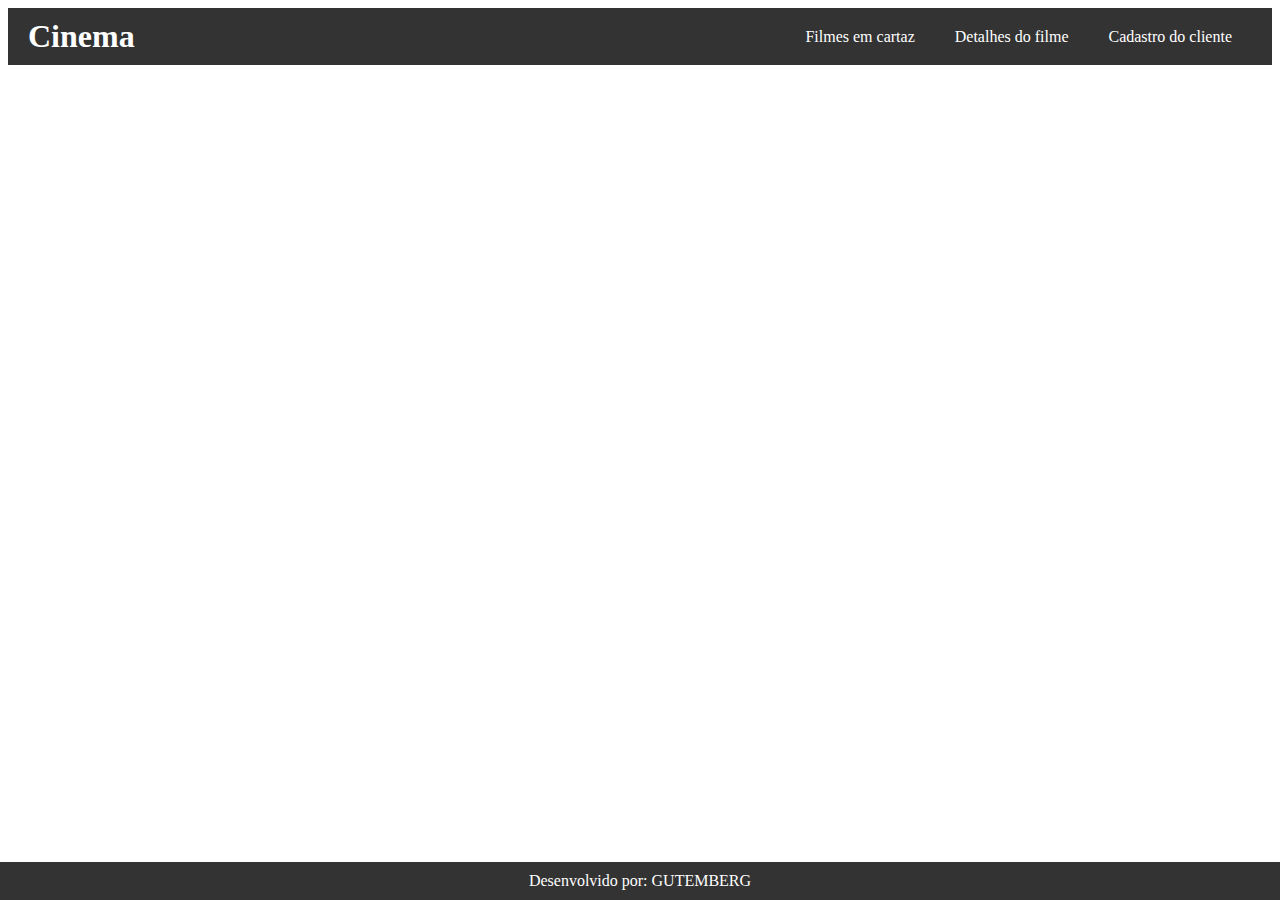
<file: index.html>
<!DOCTYPE html>
<html>
<head>
	<meta charset="UTF-8">
	<title>Cinema</title>
	<link rel="stylesheet" href="style.css">
</head>
<body>
	<header>
		<h1>Cinema</h1>
		<nav>
			<ul>
				<li><a href="filmes.html">Filmes em cartaz</a></li>
				<li><a href="detalhes.html">Detalhes do filme</a></li>
				<li><a href="cadastro.html">Cadastro do cliente</a></li>
				
			</ul>
		</nav>
	</header>
	<main>
		
	</main>
	<footer>
		<p>Desenvolvido por: GUTEMBERG </p>
	</footer>
</body>
</html>
</file>
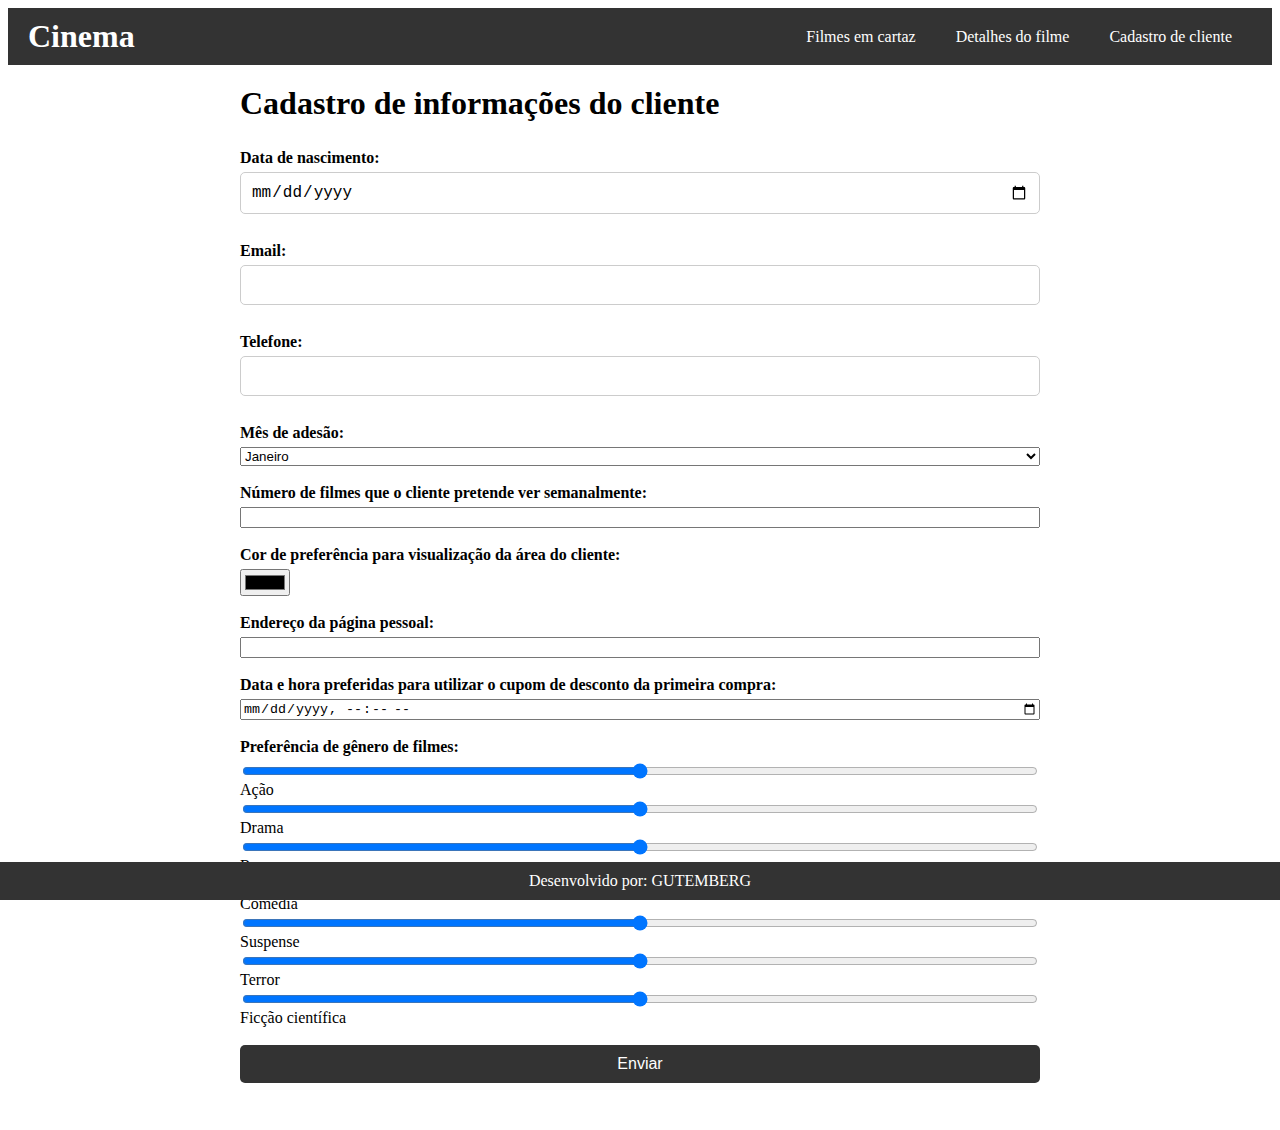
<file: cadastro.html>
<!DOCTYPE html>
<html>
<head>
	<meta charset="UTF-8">
	<title>Cadastro de Cliente - Cinema</title>
	<link rel="stylesheet" href="style.css">
	
	<!-- CODIGO CSS INTERNO COM A TAG STYLE -->
	
	<style>
main {
    max-width: 800px;
    margin: 0 auto;
    padding: 20px;
  }
  
  h2 {
    font-size: 2em;
  }
  
  form {
    display: flex;
    flex-direction: column;
  }
  
  label {
    font-weight: bold;
    margin-bottom: 5px;
  }
  
  input[type="text"],
  input[type="email"],
  input[type="tel"],
  input[type="date"] {
    padding: 10px;
    margin-bottom: 10px;
    border-radius: 5px;
    border: 1px solid #ccc;
    font-size: 16px;
  }
  
  input[type="submit"] {
    background-color: #333;
    color: #fff;
    border: none;
    border-radius: 5px;
    padding: 10px;
    cursor: pointer;
    font-size: 16px;
  }
  
  input[type="submit"]:hover {
    background-color: #fff;
    color: #333;
  }
	</style>
</head>
<body>
	<header>
		<h1>Cinema</h1>
		<nav>
			<ul>
				<li><a href="index.html">Filmes em cartaz</a></li>
				<li><a href="detalhes.html">Detalhes do filme</a></li>
				<li><a href="cadastro.html">Cadastro de cliente</a></li>
			</ul>
		</nav>
	</header>

	<main>
		<h2>Cadastro de informações do cliente</h2>
		<form>
			<label for="data_nascimento">Data de nascimento:</label>
			<input type="date" id="data_nascimento" name="data_nascimento"><br>

			<label for="email">Email:</label>
			<input type="email" id="email" name="email"><br>

			<label for="telefone">Telefone:</label>
			<input type="tel" id="telefone" name="telefone"><br>

			<label for="mes_adesao">Mês de adesão:</label>
			<select id="mes_adesao" name="mes_adesao">
				<option value="jan">Janeiro</option>
				<option value="fev">Fevereiro</option>
				<option value="mar">Março</option>
				<option value="abr">Abril</option>
				<option value="mai">Maio</option>
				<option value="jun">Junho</option>
				<option value="jul">Julho</option>
				<option value="ago">Agosto</option>
				<option value="set">Setembro</option>
				<option value="out">Outubro</option>
				<option value="nov">Novembro</option>
				<option value="dez">Dezembro</option>
			</select><br>

			<label for="num_filmes">Número de filmes que o cliente pretende ver semanalmente:</label>
			<input type="number" name="num_filmes" min="1" max="7" required><br>

			<label for="cor_preferencia">Cor de preferência para visualização da área do cliente:</label>
			<input type="color" id="cor_preferencia" name="cor_preferencia"><br>

			<label for="pag_pessoal">Endereço da página pessoal:</label>
			<input type="url" id="pag_pessoal" name="pag_pessoal"><br>

			<label for="data_hora_cupom">Data e hora preferidas para utilizar o cupom de desconto da primeira compra:</label>
			<input type="datetime-local" id="data_hora_cupom" name="data_hora_cupom"><br>

			
			
  <label for="pref_genero">Preferência de gênero de filmes:<br></label>
  <input type="range" name="acao" min="0" max="10" step="1" value="5"> Ação<br>
  <input type="range" name="drama" min="0" max="10" step="1" value="5"> Drama<br>
  <input type="range" name="romance" min="0" max="10" step="1" value="5"> Romance<br>
  <input type="range" name="comedia" min="0" max="10" step="1" value="5"> Comédia<br>
  <input type="range" name="suspense" min="0" max="10" step="1" value="5"> Suspense<br>
  <input type="range" name="terror" min="0" max="10" step="1" value="5"> Terror<br>
  <input type="range" name="ficcao_cientifica" min="0" max="10" step="1" value="5"> Ficção científica<br>
  <br>
  <input type="submit" value="Enviar">
  <br>
  
</form>
<footer>
	<p>Desenvolvido por: GUTEMBERG </p>
</footer>
</body>
</html>
</file>
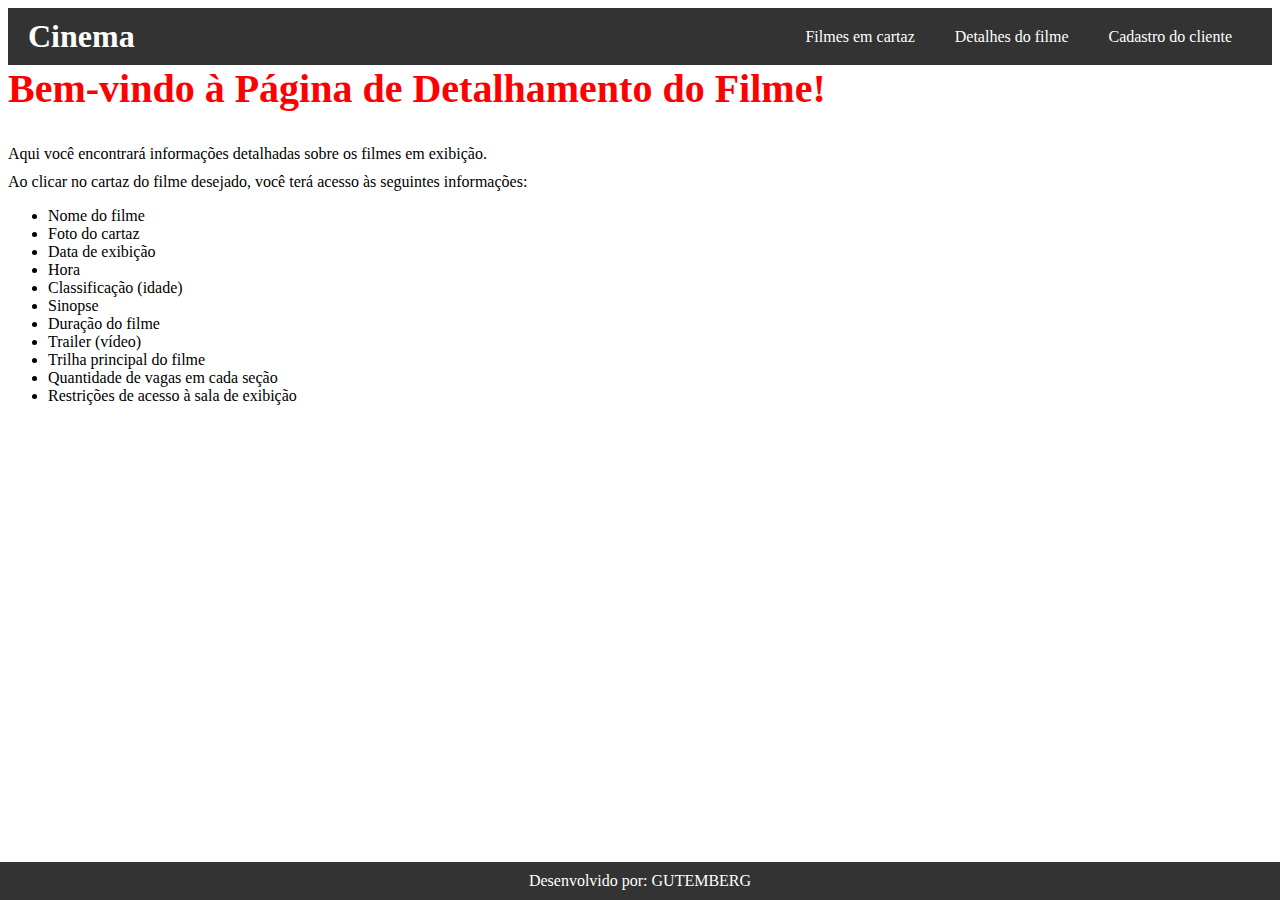
<file: detalhes.html>
<!DOCTYPE html>
<html>
<head>
	<meta charset="UTF-8">
	<title>Cinema</title>
	<link rel="stylesheet" href="style.css">
</head>
<body>
	<header>
		<h1>Cinema</h1>
		<nav>
			<ul>
				<li><a href="filmes.html">Filmes em cartaz</a></li>
				<li><a href="detalhes.html">Detalhes do filme</a></li>
				<li><a href="cadastro.html">Cadastro do cliente</a></li>
				
			</ul>
		</nav>
	</header>
  
  <!-- CODIGO CSS INLINE NO H2 -->
    
    <h2 style="color: red; font-size: 40px;">Bem-vindo à Página de Detalhamento do Filme!</h1>
    <p>Aqui você encontrará informações detalhadas sobre os filmes em exibição.</p>
    <p>Ao clicar no cartaz do filme desejado, você terá acesso às seguintes informações:</p>
    <ul>
      <li>Nome do filme</li>
      <li>Foto do cartaz </li>
      <li>Data de exibição</li>
      <li>Hora</li>
      <li>Classificação (idade) </li>
      <li>Sinopse </li>
      <li>Duração do filme</li>
      <li>Trailer (vídeo)</li>
      <li>Trilha principal do filme </li>
      <li>Quantidade de vagas em cada seção </li>
      <li>Restrições de acesso à sala de exibição </li>
    </ul>
    <footer>
      <p>Desenvolvido por: GUTEMBERG </p>
    </footer>
  </body>
</html>
</file>
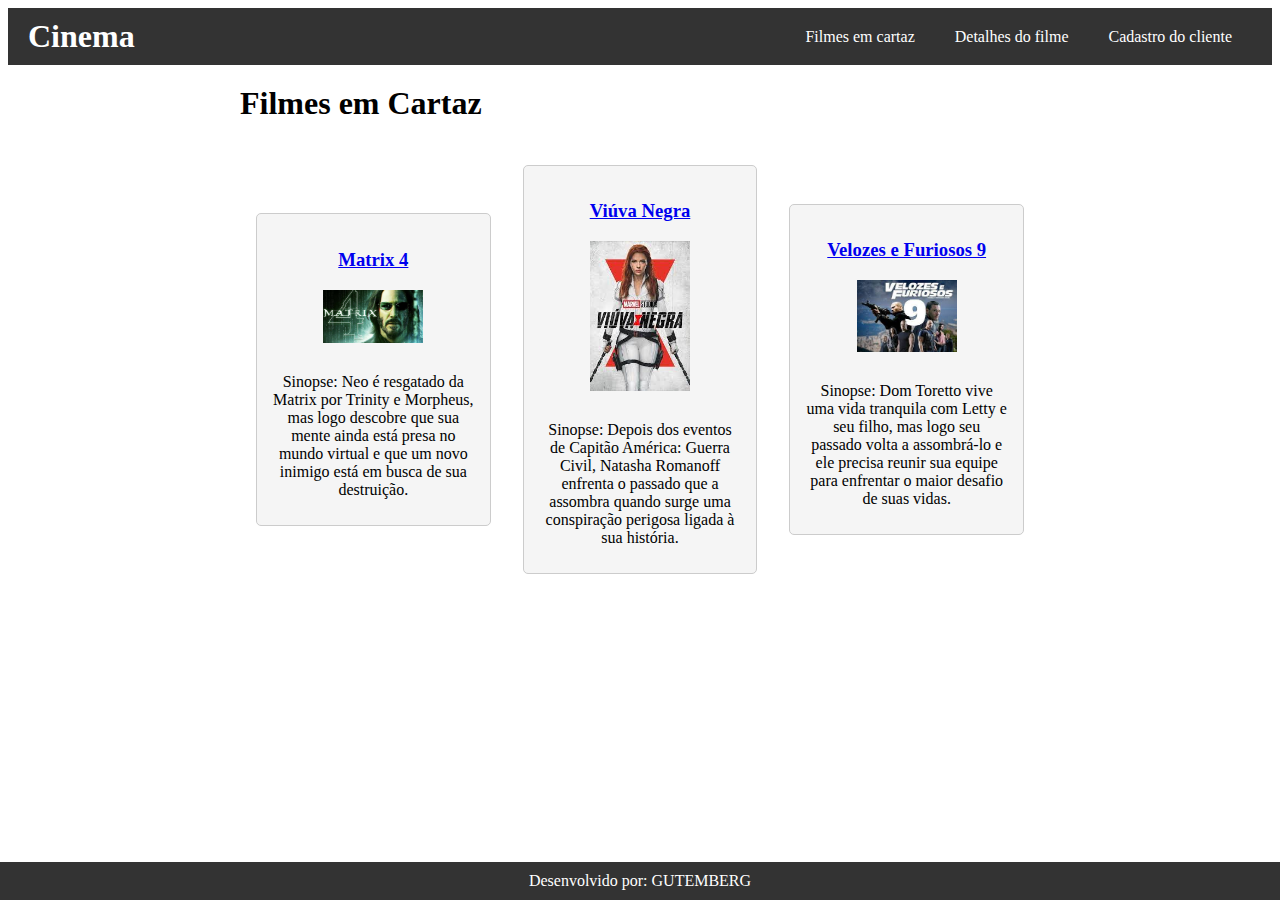
<file: filmes.html>
<!DOCTYPE html>
<html>
<head>
	<meta charset="UTF-8">
	<title>Cinema</title>
	<link rel="stylesheet" href="style.css">
</head>
<body>
	<header>
		<h1>Cinema</h1>
		<nav>
			<ul>
				<li><a href="index.html">Filmes em cartaz</a></li>
				<li><a href="detalhes.html">Detalhes do filme</a></li>
				<li><a href="cadastro.html">Cadastro do cliente</a></li>
				
			</ul>
		</nav>
	</header>
	<main>
		<h2>Filmes em Cartaz</h2>
		<section>
			<article>
				<a href="matrix.html"><h3>Matrix 4</h3></a>
				<img src="matrix4.jpg" width="100" alt="Cartaz do filme Matrix 4">
				<p>Sinopse: Neo é resgatado da Matrix por Trinity e Morpheus, mas logo descobre que sua mente ainda está presa no mundo virtual e que um novo inimigo está em busca de sua destruição.</p>
				
			</article>
			<article>
				<a href="viuva.html"><h3>Viúva Negra</h3></a>
				<img src="viuva_negra.jpg" width="100" alt="Cartaz do filme Viúva Negra">
				<p>Sinopse: Depois dos eventos de Capitão América: Guerra Civil, Natasha Romanoff enfrenta o passado que a assombra quando surge uma conspiração perigosa ligada à sua história.</p>
				
			</article>
			<article>
				<a href="velozes.html"><h3>Velozes e Furiosos 9</h3></a>
				<img src="velozes9.jpg" width="100" alt="Cartaz do filme Velozes e Furiosos 9">
				<p>Sinopse: Dom Toretto vive uma vida tranquila com Letty e seu filho, mas logo seu passado volta a assombrá-lo e ele precisa reunir sua equipe para enfrentar o maior desafio de suas vidas.</p>
				
			</article>
		</section>
	</main>
	<footer>
		<p>Desenvolvido por: GUTEMBERG </p>
	</footer>
</body>
</html>
</file>
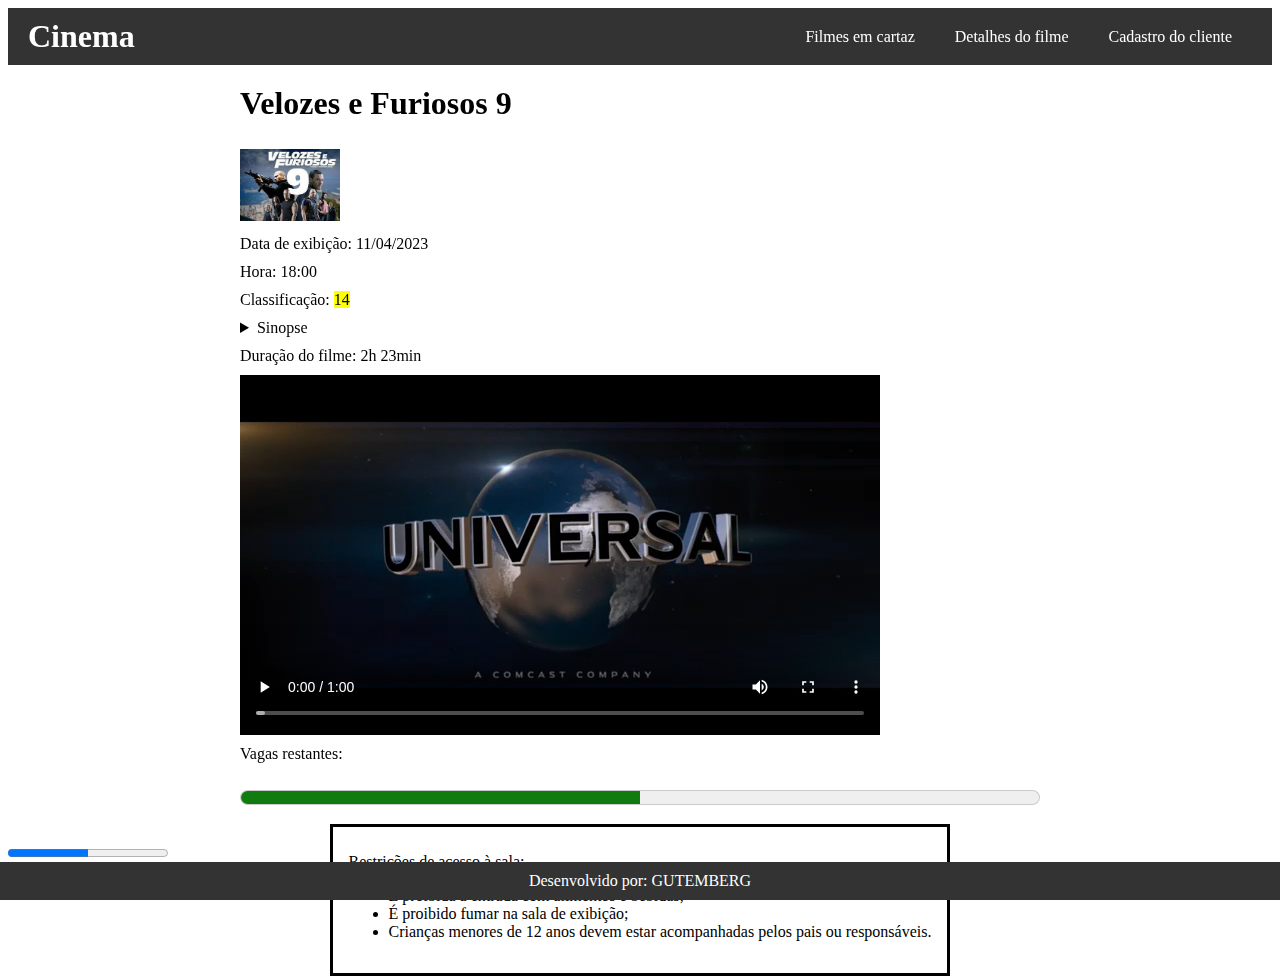
<file: velozes.html>
<!DOCTYPE html>
<html>
<head>
	<meta charset="UTF-8">
	<title>Detalhes do Filme</title>
	<link rel="stylesheet" href="style.css">
</head>
<body>
	<header>
		<h1>Cinema</h1>
		<nav>
			<ul>
				<li><a href="filmes.html">Filmes em cartaz</a></li>
				<li><a href="detalhes.html">Detalhes do filme</a></li>
				<li><a href="cadastro.html">Cadastro do cliente</a></li>
			</ul>
		</nav>
	</header>
	<main>
		<h2>Velozes e Furiosos 9</h2>
		
        <figure>
            <img src="velozes9.jpg" alt="Cartaz do filme Velozes e Furiosos 9" width="100">
          </figure>
		<p>Data de exibição: 11/04/2023</p>
        <p>Hora: 18:00</p>
        <p>Classificação: <mark>14</mark></p>
        <details>
          <summary>Sinopse</summary>
          <p>Em Velozes e Furiosos 9, Dom Toretto (Vin Diesel) leva uma vida tranquila com Letty (Michelle Rodriguez) e seu filho, o pequeno Brian, mas sabem que o perigo sempre está à espreita. Desta vez, essa ameaça forçará Dom a enfrentar os pecados de seu passado para salvar aqueles que mais ama. Sua equipe se une para impedir uma trama devastadora liderada por Cipher (Charlize Theron) e seu aliado, o perigoso Jakob (John Cena).</p>
        </details>
        <p>Duração do filme: 2h 23min</p>
        <video src="velozes_efuriosos_9_trailer.mp4" controls></video>
		<p>Vagas restantes:</p>
		<meter min="0" max="4" value="2"></meter>
		<dialog open>
			<p>Restrições de acesso à sala:</p>
			<ul>
				<li>É proibida a entrada com alimentos e bebidas;</li>
				<li>É proibido fumar na sala de exibição;</li>
				<li>Crianças menores de 12 anos devem estar acompanhadas pelos pais ou responsáveis.</li>
			</ul>
		</dialog>
	</main>
	<footer>
		<p>Desenvolvido por: GUTEMBERG </p>
	</footer>
	<progress value="50" max="100"></progress>
</body>
</html>
</file>
<file: style.css>
/* Estilo para o cabeçalho */
header {
    display: flex;
    justify-content: space-between;
    align-items: center;
    background-color: #333;
    color: #fff;
    padding: 10px 20px;
    }
    
    header h1 {
    margin: 0;
    }
    
    nav ul {
    list-style: none;
    display: flex;
    margin: 0;
    padding: 0;
    }
    
    nav li {
    margin: 0 10px;
    }
    
    nav li a {
    color: #fff;
    text-decoration: none;
    padding: 10px;
    border-radius: 5px;
    }
    
    nav li a:hover {
    background-color: #fff;
    color: #333;
    }
    
    /* Estilos para o conteúdo principal */
    main {
        max-width: 800px;
        margin: 0 auto;
        padding: 20px;
      }
      
      h2 {
        font-size: 2em;
        margin-top: 0;
      }
      
      figure {
        margin: 0;
      }
      
      figcaption {
        text-align: center;
      }
      
      p {
        margin: 10px 0;
      }
      
      mark {
        background-color: yellow;
      }
      
      details {
        margin: 10px 0;
      }
      
      video {
        display: block;
        margin: 10px 0;
      }
      
      meter {
        width: 100%;
        height: 30px;
        margin: 10px 0;
      }
      section {
        display: flex;
        justify-content: center;
        align-items: center;
      }
      
      article {
        flex: 1 1 300px;
        margin: 1em;
        border: 1px solid #ccc;
        border-radius: 5px;
        padding: 1em;
        text-align: center;
        background-color: #f5f5f5;
      }
      
      article:hover {
        background-color: #f2f2f2;
      }
      
      article img {
        margin-bottom: 1em;
      }
    /* Estilos para o rodapé */
    footer {
    background-color: #333;
    color: #fff;
    padding: 10px;
    text-align: center;
    position: fixed;
    bottom: 0;
    left: 0;
    right: 0;
    }
    
    footer p {
    margin: 0;
    }
</file>
